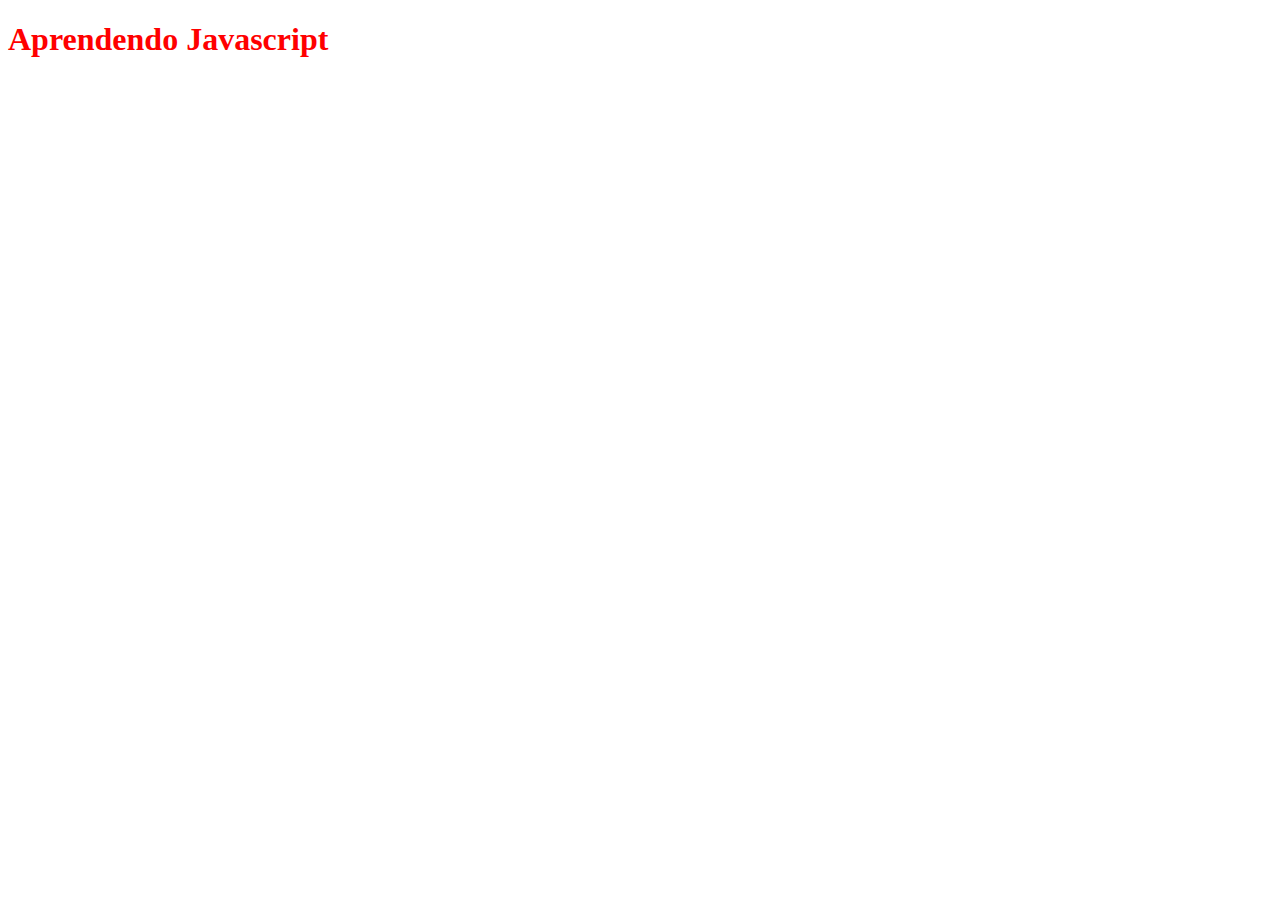
<file: aula01/ex01/index.html>
<!DOCTYPE html>
<html lang="en">
<head>
    <meta charset="UTF-8">
    <meta name="viewport" content="width=device-width, initial-scale=1.0">
    <title>Document</title>

    <style>
        h1 {
            color: red;
        }
    </style>
</head>
<body>
    <h1>Aprendendo Javascript</h1>
</body>
<script>
    // alert("Hello, world!");

    res = confirm("Está gostando de aprender JavaScriipt?")
    if (res == true) {
        console.log("Que massa! 😄");
    } else {
        console.log("Continue firme! 💪");
    }
</script>
</html>
</file>
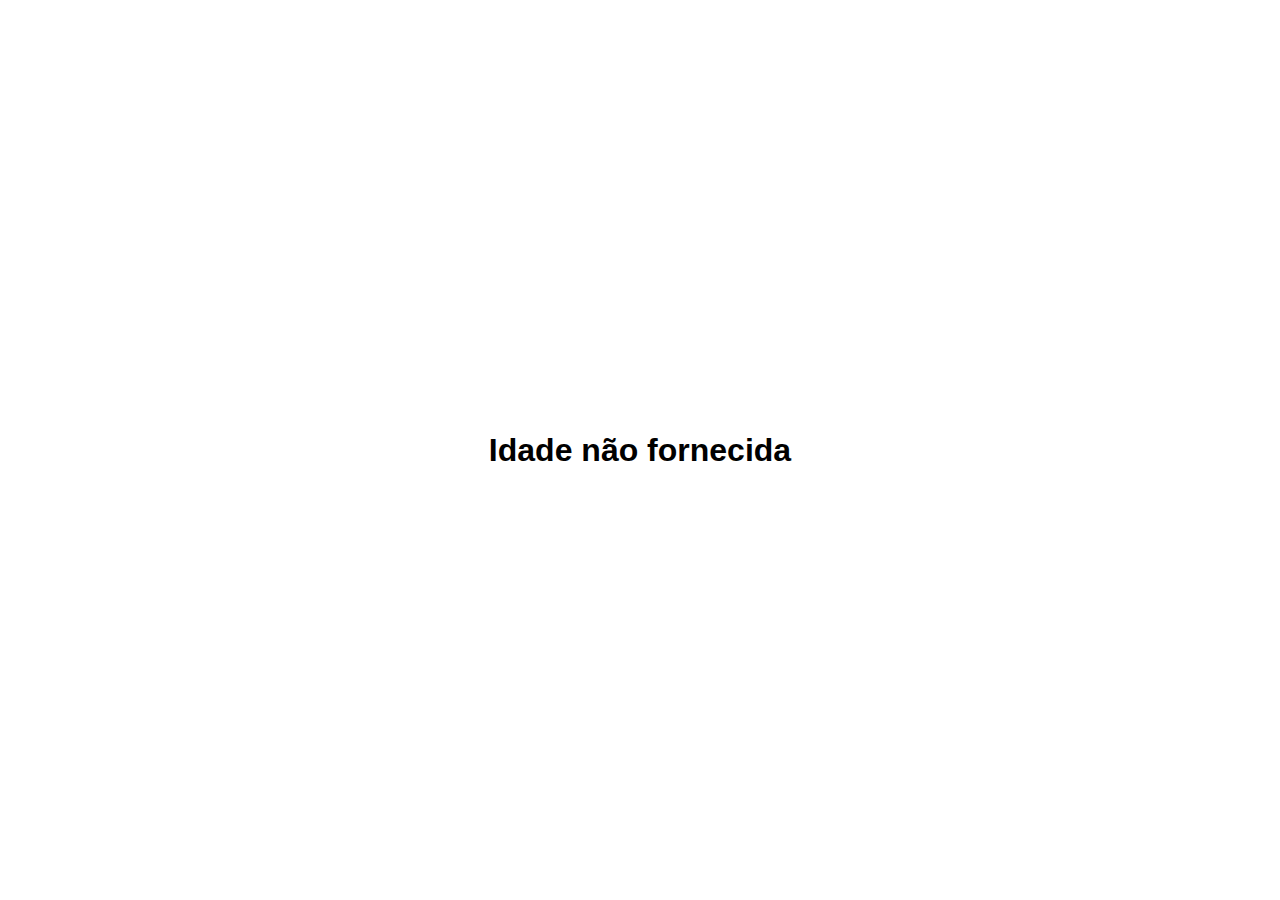
<file: aula01/ex02/index.html>
<!DOCTYPE html>
<html lang="pt-br">
<head>
    <meta charset="UTF-8">
    <meta name="viewport" content="width=device-width, initial-scale=1.0">
    <link rel="stylesheet" href="css/styles.css">
    <title>Exercicio 02 - Javascript</title>
</head>
<body>
    <h1 id="h1"></h1>
    <script src="js/scripts.js"></script>
</body>
</html>
</file>
<file: aula01/ex02/css/styles.css>
/* Define o body como um contêiner flex */
body {
    margin: 0;
    height: 100vh; /* Altura total da janela */
    display: flex;
    justify-content: center; /* Centraliza horizontalmente */
    align-items: center; /* Centraliza verticalmente */
    font-family: Arial, Helvetica, sans-serif;
}

h1 {
    font-size: 2rem;
}
</file>
